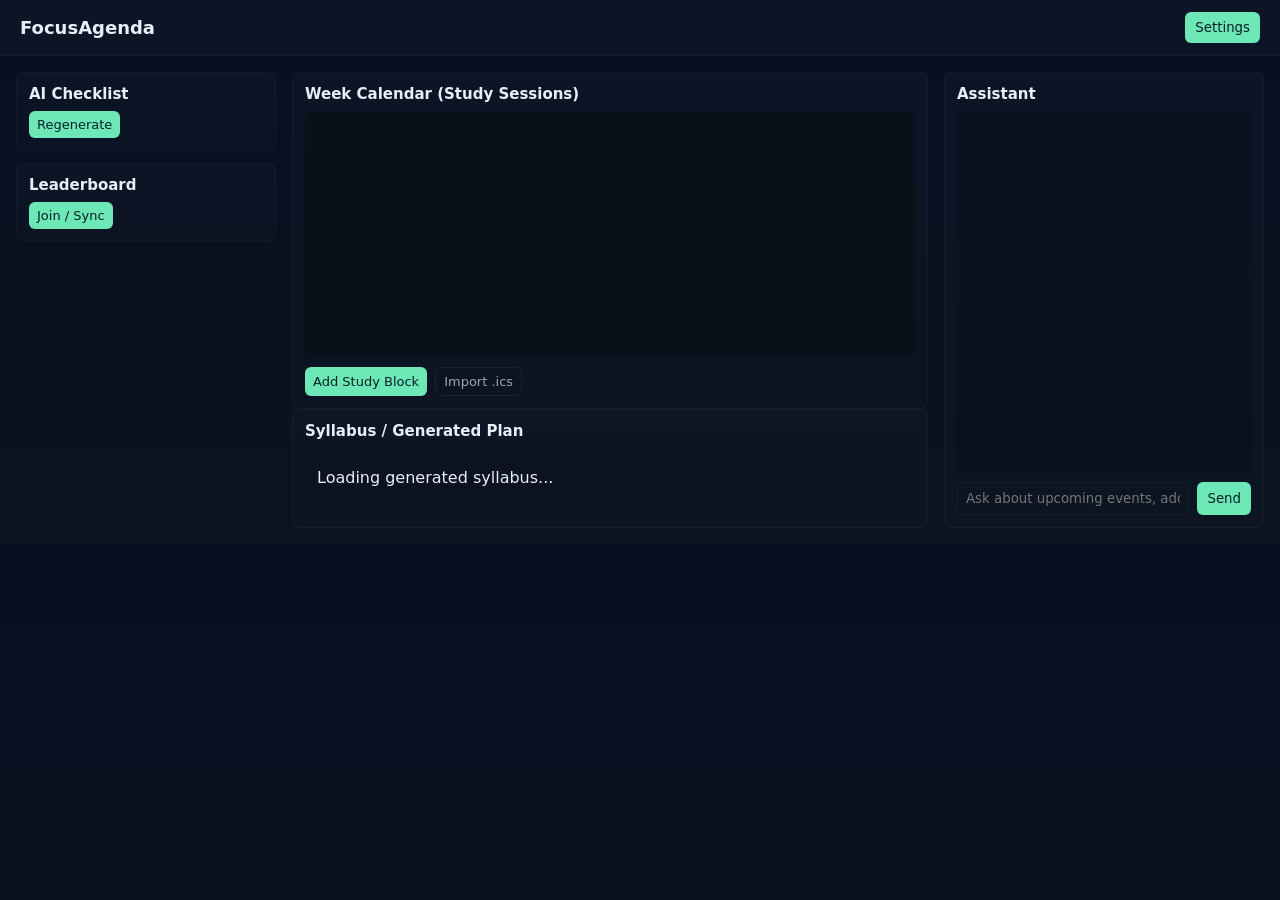
<file: index2.html>
<!doctype html>
<html lang="en">
<head>
  <meta charset="utf-8" />
  <meta name="viewport" content="width=device-width,initial-scale=1" />
  <title>FocusAgenda — HackUNCP</title>
  <link rel="stylesheet" href="styles.css">
</head>
<body>
  <header class="topbar">
    <h1>FocusAgenda</h1>
    <div class="top-actions">
      <button id="settingsBtn" class="btn">Settings</button>
    </div>
  </header>

  <main class="layout">
    <aside class="left">
      <section class="panel">
        <h2>AI Checklist</h2>
        <div id="checklist" class="accordion open">
          <!-- checklist items populated by JS -->
        </div>
        <div class="panel-actions">
          <button id="regenChecklist" class="btn small">Regenerate</button>
        </div>
      </section>

      <section class="panel">
        <h2>Leaderboard</h2>
        <ul id="leaderboard" class="leaderboard">
          <!-- populated by JS -->
        </ul>
        <div class="panel-actions">
          <button id="joinLeaderboard" class="btn small">Join / Sync</button>
        </div>
      </section>
    </aside>

    <section class="center">
      <div class="panel">
        <h2>Week Calendar (Study Sessions)</h2>
        <canvas id="calendarCanvas" width="900" height="360"></canvas>
        <div class="panel-actions">
          <button id="addStudyBtn" class="btn small">Add Study Block</button>
          <input id="icsFile" type="file" accept=".ics" style="display:none" />
          <button id="importIcsBtn" class="btn small ghost">Import .ics</button>
        </div>
      </div>

      <div class="panel">
        <h2>Syllabus / Generated Plan</h2>
        <pre id="syllabus" class="syllabus">Loading generated syllabus...</pre>
      </div>
    </section>

    <aside class="right">
      <section class="panel chat-panel">
        <h2>Assistant</h2>
        <div id="chatLog" class="chat-log">
          <!-- chat lines -->
        </div>
        <form id="chatForm" class="chat-form">
          <input id="chatInput" placeholder="Ask about upcoming events, add to schedule..." autocomplete="off" />
          <button class="btn" type="submit">Send</button>
        </form>
      </section>
    </aside>
  </main>

  <!-- Settings modal -->
  <div id="settingsModal" class="modal hidden">
    <div class="modal-content">
      <h3>Settings</h3>
      <label>Name: <input id="userName" /></label>
      <label>Focus Points: <input id="userPoints" type="number" min="0" /></label>
      <label>Auto-schedule study blocks: <select id="autoSchedule"><option value="true">On</option><option value="false">Off</option></select></label>
      <div class="modal-actions">
        <button id="saveSettings" class="btn">Save</button>
        <button id="closeSettings" class="btn ghost">Close</button>
      </div>
    </div>
  </div>

  <script src="app.js"></script>
</body>
</html>
</file>
<file: styles.css>
:root{
  --bg:#0f1724; --panel:#0b1220; --muted:#9aa4b2; --accent:#6ee7b7; --danger:#ff7a7a;
}
*{box-sizing:border-box;font-family:Inter,Segoe UI,system-ui,Arial,sans-serif}
body{margin:0;background:linear-gradient(180deg,#071022,#0b1220);color:#e6eef6}
.topbar{display:flex;justify-content:space-between;align-items:center;padding:12px 20px;background:rgba(255,255,255,0.02);border-bottom:1px solid rgba(255,255,255,0.03)}
.topbar h1{margin:0;font-size:18px}
.layout{display:grid;grid-template-columns:260px 1fr 320px;gap:16px;padding:16px}
.panel{background:linear-gradient(180deg,rgba(255,255,255,0.02),rgba(255,255,255,0.01));padding:12px;border-radius:8px;border:1px solid rgba(255,255,255,0.03)}
.panel h2{margin:0 0 8px 0;font-size:15px}
.accordion .item{padding:8px;border-radius:6px;margin-bottom:6px;background:rgba(255,255,255,0.01);display:flex;justify-content:space-between;align-items:center}
.accordion .item.done{opacity:0.6;text-decoration:line-through}
.btn{background:var(--accent);border:none;padding:8px 10px;border-radius:6px;color:#082027;cursor:pointer}
.btn.ghost{background:transparent;border:1px solid rgba(255,255,255,0.06);color:var(--muted)}
.btn.small{padding:6px 8px;font-size:13px}
.panel-actions{margin-top:8px;display:flex;gap:8px}
.left .panel{margin-bottom:12px}
.leaderboard{list-style:none;padding:0;margin:0}
.leaderboard li{display:flex;justify-content:space-between;padding:6px 8px;border-radius:6px;margin-bottom:6px;background:rgba(255,255,255,0.01)}
.chat-panel{display:flex;flex-direction:column;height:100%}
.chat-log{flex:1;overflow:auto;padding:8px;border-radius:6px;background:rgba(0,0,0,0.15);min-height:160px}
.chat-log .line{margin-bottom:8px}
.chat-form{display:flex;gap:8px;margin-top:8px}
.chat-form input{flex:1;padding:8px;border-radius:6px;border:1px solid rgba(255,255,255,0.04);background:transparent;color:inherit}
.syllabus{white-space:pre-wrap;background:rgba(0,0,0,0.08);padding:12px;border-radius:6px}
.modal{position:fixed;inset:0;display:flex;align-items:center;justify-content:center;background:rgba(0,0,0,0.5)}
.modal.hidden{display:none}
.modal-content{background:var(--panel);padding:16px;border-radius:8px;width:320px;border:1px solid rgba(255,255,255,0.03)}
.modal-content label{display:block;margin:8px 0}
.modal-actions{display:flex;justify-content:flex-end;gap:8px;margin-top:12px}
canvas{width:100%;height:auto;border-radius:6px;background:#06111a}

@media(max-width:980px){.layout{grid-template-columns:1fr;grid-auto-rows:auto}.right{order:3}}
</file>
